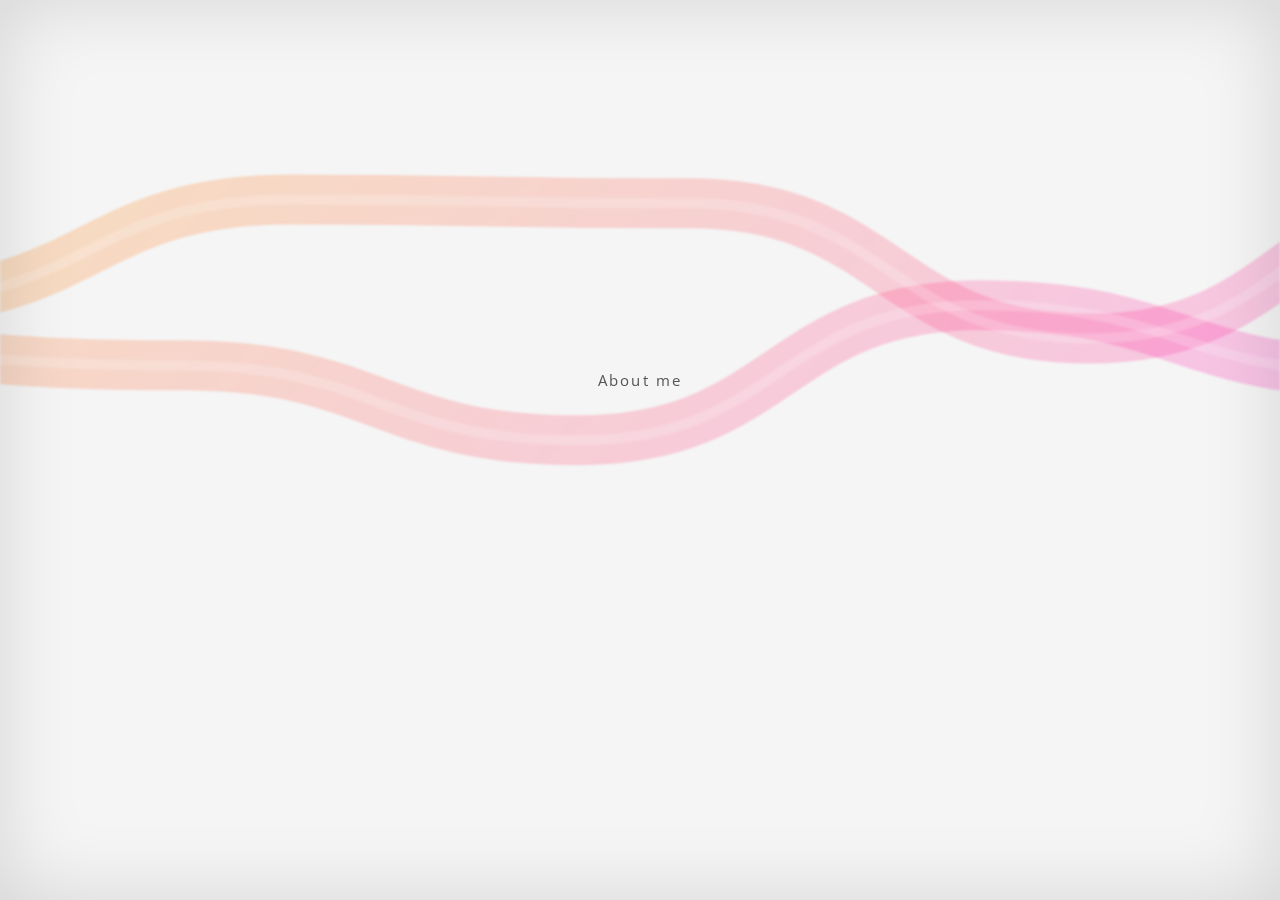
<file: index.html>
<!DOCTYPE html>
<html>
	<head>
		<meta charset="utf-8" />
		<meta http-equiv="X-UA-Compatible" content="IE=edge" />
		<title>Daniil Kovalenok</title>
		<meta name="description" content="Personal page" />
		<meta name="viewport" content="width=device-width, initial-scale=1" />
		<link rel="stylesheet" href="style.css" />
		<link rel="icon" type="image/png" href="favicon.ico" />

		<script src="index.js" defer></script>
	</head>
	<body>
		<div id="vignette"></div>
		<canvas width="2000" height="2000" id="canvas"></canvas>
		<main>
			<div id="summary">
				<div id="offset">
					<h1>DANIIL KOVALENOK</h1>
					<ul>
						<li><img title="TypeScript" alt="TypeScript logo" src="typescript.svg" height="42" /></li>
						<li><img title="Svelte" alt="Svelte logo" src="svelte.svg" height="42" /></li>
						<li><img title="ReactJS" alt="ReactJS logo" src="react.svg" height="42" /></li>
						<li><img title="Rust" alt="Rust logo" src="rust.svg" height="42" /></li>
					</ul>
					<h2>Freelance Full-stack Developer</h2>
					<p><a href="#about-me">About me</a></p>
					<p><a href="https://github.com/jiftoo/">GitHub</a></p>
					<p><a href="https://www.linkedin.com/in/daniil-kovalyonok-jiftoo">LinkedIn</a></p>
					<p><a href="mailto:contact@jiftoo.dev">contact@jiftoo.dev</a></p>
				</div>
			</div>
            <!-- <img src="angle-down.svg" id="angle" width="24"></img>
			<div id="about-me">
				<div id="plaque" class="hidden">
					<img src="https://www.gravatar.com/avatar/7339b77d4ca53f18dd23c2c1405d9349" alt="Daniil Kovalenok" />
					<div>
						<p>Hi, I'm Daniil Kovalenok, a freelance full-stack developer from Russia.</p>
						<p>
							I'm a <span style="font-weight: bolder; color: #3178c6">TypeScript</span> and <span style="font-weight: bolder; color: black">Rust</span> enthusiast. I
							love to work with <span style="font-weight: bolder; color: #61dafb">ReactJS</span>, and <span style="font-weight: bolder; color: #ff3e00">Svelte</span>.
							However, I've also worked with a number of tools and languages including Python, C, C++, C#, Java, PHP, Assembly, Unity, Godot, Node, and Deno.
						</p>
						<p>
							I am studying to get a Bachelor's degree in Data Science and Business Analytics. My goal is to expand my knowledge in the field of machine learning and
							mathematics in order to apply scientific solutions to programming problems.
						</p>
						<p>I have worked on a number of projects, including:
							<ul>
								<li><a href="https://jiftoo.dev/gif/">jiftoo.dev/gif</a> - a web app that allows you to caption GIFs</li>
								<li><a href="https://github.com/jiftoo/imgopt">imgopt</a> - a cli tool that re-encodes images in a directory</li>
								<li><a href="https://github.com/jiftoo/evoimage">EvoImage</a> - a program that uses a genetic algorithm to build images from triangles</li>
								<li><a href="https://github.com/jiftoo/evoimage">EvoImage</a> - a program that uses a genetic algorithm to build images from triangles</li>
								<li><a href="https://github.com/jiftoo/Typespeed">Typespeed</a> - a typeracer-like game</li>
								<li><a href="https://github.com/jiftoo/markov-chain">markov-chain</a> - a cli tool to generate text using a Markov chain</li>
							</ul>
						</p>
					</div>
				</div>
			</div> -->
		</main>
	</body>
</html>
</file>
<file: style.css>
@import url("https://fonts.googleapis.com/css2?family=Montserrat:wght@700&display=swap");
@import url("https://fonts.googleapis.com/css2?family=Open+Sans:wght@300;400&display=swap");

body,
html {
	margin: 0;
	/* overflow: hidden; */

	box-sizing: border-box;

	background-color: whitesmoke;
}

#vignette {
	position: fixed;
	top: 0;
	bottom: 0;
	left: 0;
	right: 0;
	box-shadow: inset 0 0 5em 0.01em #0002;
	z-index: 2;

	pointer-events: none;
}

canvas {
	position: fixed;
	filter: blur(1px);

	animation: rotate-canvas 1s linear forwards;
	animation-play-state: paused;
	animation-timing-function: ease-in-out;

	will-change: transform;
}

main {
	position: relative;
	width: calc(100vw - (100vw - 100%));
	display: flex;
	flex-direction: column;
	justify-content: center;
	align-items: center;

	text-align: center;

	font-family: "Open Sans", sans-serif;
	font-weight: 400;
	font-size: 15px;
	letter-spacing: 0.15em;

	color: #555;
	z-index: 1;

	overflow: hidden;
}

@media (prefers-reduced-motion) {
	main > * {
		opacity: 1 !important;
		animation: none !important;
	}
}

@media not all and (prefers-reduced-motion) {
	@keyframes fadeInLeft {
		0% {
			opacity: 0;
			transform: translateX(-20px);
		}
		100% {
			opacity: 1;
			transform: translateX(0);
		}
	}
	@keyframes fadeInBottom {
		0% {
			opacity: 0;
			transform: translateY(100px);
		}
		100% {
			opacity: 1;
			transform: translateY(0);
		}
	}
	/*! name used in js */
	@keyframes rotate-canvas {
		100% {
			transform: perspective(1000px) scale(2.5, 2) translate(10%, 200px) rotate3d(0.4, 1, 0, 50deg);
			filter: blur(5px);
		}
	}
	@keyframes bounce {
		from {
			transform: translateY(0);
		}
		to {
			transform: translateY(-10px);
		}
	}
}

h1 {
	font-family: "Montserrat", sans-serif;
	font-size: 2rem;
	letter-spacing: 0.15em;

	color: rgb(30, 30, 30);

	margin-bottom: 0;

	opacity: 0;
	animation: fadeInLeft 0.4s ease-out forwards;
}

#summary ul {
	list-style: none;
	margin-top: 0.5rem;
	margin-bottom: 0.5rem;

	display: flex;
	justify-content: center;
	gap: 1rem;
	padding: 0;

	opacity: 0;
	animation: fadeInLeft 0.4s ease-out 0.1s forwards;
}

#summary li {
	height: 42px;
}

h2 {
	font-size: 1rem;
	font-weight: 400;

	margin-top: 0;
	margin-bottom: 1.5em;

	opacity: 0;
	animation: fadeInLeft 0.4s ease-out 0.2s forwards;
}

#summary p {
	margin-bottom: 0;
}
#summary p:nth-last-child(3) {
	opacity: 0;
	animation: fadeInLeft 0.4s ease-out 0.3s forwards;
}

#summary p:nth-last-child(2) {
	opacity: 0;
	animation: fadeInLeft 0.4s ease-out 0.4s forwards;
}

#summary p:nth-last-child(1) {
	opacity: 0;
	animation: fadeInLeft 0.4s ease-out 0.5s forwards;
}

#summary a {
	text-decoration: none;
	color: inherit;
}
a:hover {
	color: #9c2900;
}

main > div {
	height: 100vh;
	display: flex;
	flex-direction: column;
	justify-content: center;
}

#angle {
	translate: 0 -150%;
	filter: invert(20%) sepia(80%) saturate(3312%) hue-rotate(291deg) brightness(500%) contrast(138%);
	animation: bounce 0.8s ease-in-out infinite alternate;
}

#angle.yeet {
    opacity: 0;
    translate: 0 -300%;
    transition: opacity translate;
    transition-timing-function: ease-out;
    transition-duration: 0.5s;
}

#offset {
	transform: translateY(-100px);
}

#about-me {
	min-height: 100vh;
	height: fit-content;
	display: flex;
	flex-direction: row;
	justify-content: center;
	align-items: center;

	padding-bottom: 80px;
}

#plaque {
	animation: fadeInBottom 1s ease-in forwards;
	animation-play-state: paused;
}

#plaque.hidden {
	opacity: 0;
}

#about-me > div {
	padding: 32px;
	min-width: 500px;
	max-width: 900px;
	min-height: 40%;

	display: flex;
	align-items: center;
	gap: 32px;

	background: rgba(240, 240, 240, 0.18);
	border-radius: 64px;
	box-shadow: 0 4px 30px rgba(0, 0, 0, 0.12);
	backdrop-filter: blur(40px);
	border: 1px solid rgba(255, 255, 255, 0.3);
}

@media screen and (max-width: 968px) {
	#about-me > div {
		flex-direction: column;
		align-items: center;
        min-width: unset;
		border-bottom-left-radius: 0;
		border-bottom-right-radius: 0;
	}
	#about-me {
		align-items: flex-end;
		padding-bottom: 0;
	}
}

#about-me > div > img {
	object-fit: contain;
	height: auto;
	width: 300px;
	height: 300px;
	border-radius: 50%;
}

#about-me a {
	color: inherit;
}

#about-me ul {
	text-align: left;
}

#about-me li {
	margin-bottom: 0.5rem;
}
</file>
